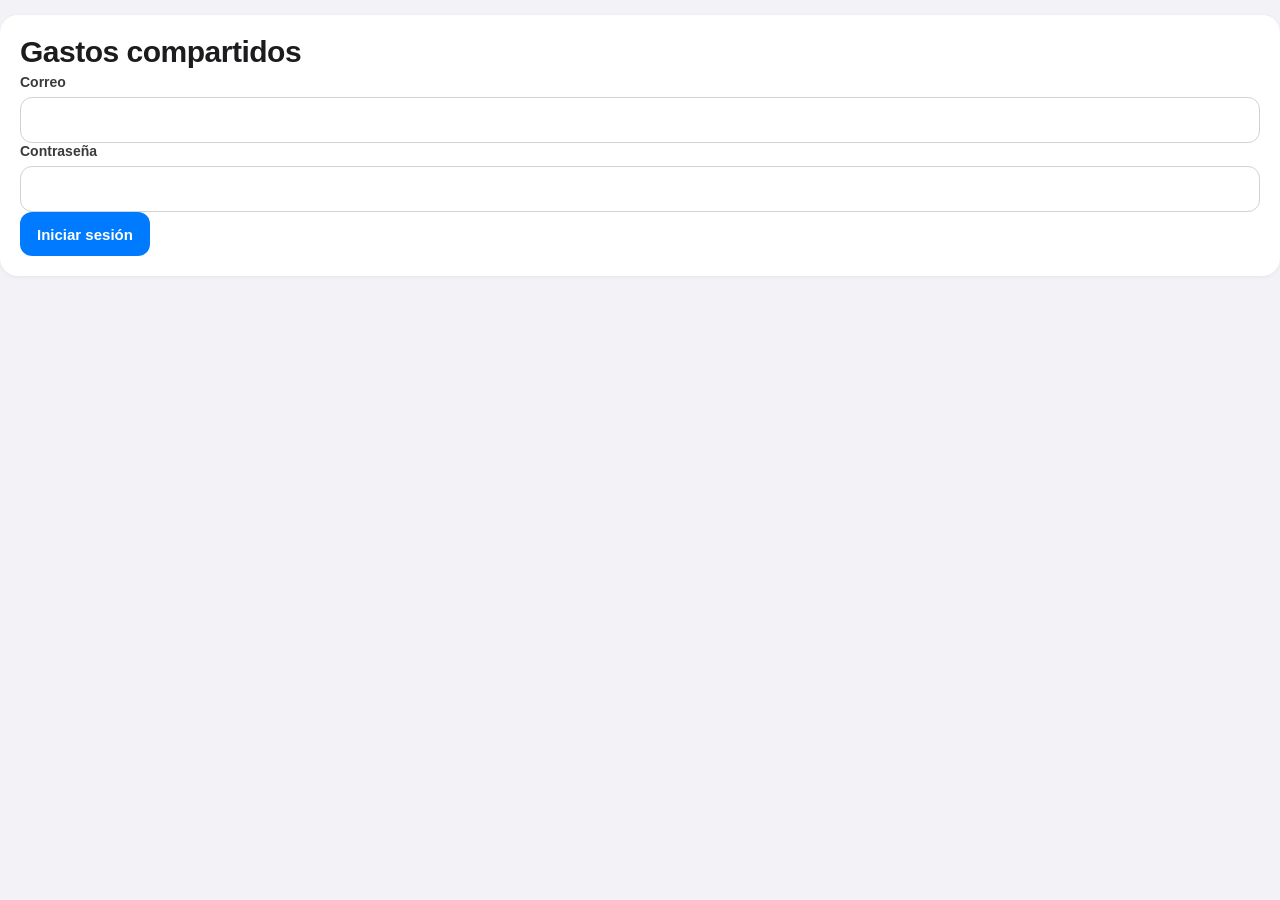
<file: index.html>
<!doctype html>
<html lang="es">
<head>
<meta charset="utf-8">
<meta name="viewport" content="width=device-width,initial-scale=1">
<title>Gastos compartidos</title>
<style>
*{box-sizing:border-box}
:root{font-family:-apple-system,BlinkMacSystemFont,"SF Pro Display","SF Pro Text",Arial,sans-serif;color:#1c1c1e;background:#f2f2f7}
body{margin:0;background:#f2f2f7;-webkit-text-size-adjust:100%;padding-bottom:20px}
.wrap{max-width:900px;margin:auto;padding:24px}.panel,.auth{background:#fff;padding:20px;margin:15px 0;border:0;border-radius:18px;box-shadow:0 1px 4px rgba(0,0,0,.06)}
h1,h2{color:#1c1c1e}h1{margin:0 0 5px;font-size:30px;letter-spacing:-.5px}h2{font-size:20px;margin:0 0 16px}
.grid{display:grid;grid-template-columns:1fr 1fr;gap:12px}.field label{display:block;font-weight:600;font-size:14px;margin-bottom:7px;color:#3a3a3c}
.field input,.field select{width:100%;padding:13px;border:1px solid #d1d1d6;border-radius:12px;background:#fff;font-size:16px;min-height:46px;color:#1c1c1e}
.btn{padding:12px 17px;background:#007aff;color:#fff;border:0;border-radius:12px;font-weight:600;font-size:15px;min-height:44px}.editBtn{border:0;border-radius:10px;padding:9px 13px;background:#eef4ff;color:#007aff;font-weight:600}.delete{border:0;border-radius:10px;padding:9px 13px;background:#ff3b30;color:#fff;font-weight:600}
.expense{padding:15px;border:0;border-radius:15px;margin:10px 0;background:#f9f9fb}.top{display:flex;justify-content:space-between;gap:12px}.top b{font-size:18px}.detail{margin-top:7px;font-weight:600}.meta{margin-top:6px;color:#8e8e93;font-size:13px}.hide{display:none}
.summary{background:#f2f7ff;border-radius:14px;padding:15px;margin-top:15px}.balance{background:#fff8e7;border:0;border-radius:14px;padding:15px;margin-top:12px}.line{display:flex;justify-content:space-between;margin:8px 0;gap:15px}
#incomeForm p,#expenseForm p,#editForm p{margin-bottom:0}#incomeMsg,#expenseMsg,#editMsg{margin-top:10px}#total{font-size:18px}
.datePicker{position:relative;display:block;cursor:pointer}.dateDisplay{display:block;width:100%;min-height:50px;padding:13px 15px;text-align:left;border:1px solid #d1d1d6;border-radius:12px;background:#fff;color:#1c1c1e;font-size:16px;font-weight:600}
.datePicker>input{position:absolute;inset:0;width:100%;height:100%;opacity:0.01;cursor:pointer;z-index:2;margin:0;padding:0;border:0}
.topActions{display:flex;align-items:center;gap:7px}.refreshBtn{border:0;border-radius:10px;padding:9px 12px;background:#eef4ff;color:#007aff;font-weight:600;font-size:14px;min-height:40px}
@media(max-width:650px){body{font-size:15px;padding-bottom:78px}.wrap{padding:10px 10px 90px}.panel,.auth{padding:16px;margin:10px 0;border-radius:18px}h1{font-size:28px}.panel h2{font-size:19px}.grid{grid-template-columns:1fr;gap:10px}.field input,.field select{min-height:50px}.btn{width:100%;min-height:48px}.top{align-items:flex-start}.top b{font-size:18px}.expense{padding:14px;margin:8px 0;border-radius:15px}.expense .btn,.expense .delete,.expense .editBtn{width:auto;min-height:40px;padding:9px 12px}.line{display:flex;flex-direction:column;gap:2px;margin:10px 0}.line b{display:block}#logout{width:auto;margin-top:0}#monthForm{display:grid!important;grid-template-columns:1fr 1fr;gap:8px!important}#monthPicker{grid-column:1 / -1;grid-row:1;width:100%;min-height:50px}#prevMonth{grid-column:1;grid-row:2}#nextMonth{grid-column:2;grid-row:2}#mobileNav{position:fixed;z-index:50;left:10px;right:10px;bottom:10px;height:60px;background:rgba(255,255,255,.94);backdrop-filter:blur(18px);border:1px solid rgba(0,0,0,.08);border-radius:20px;display:flex;align-items:center;justify-content:space-around;box-shadow:0 6px 25px rgba(0,0,0,.15)}#mobileNav a{color:#007aff;text-decoration:none;font-size:12px;font-weight:600;text-align:center;padding:7px 15px}#mobileNav span{display:block;font-size:20px;line-height:22px;margin-bottom:2px}.topActions{gap:6px}.refreshBtn{padding:8px 10px;font-size:13px;min-height:40px}}
@media(min-width:651px){#mobileNav{display:none}}
</style>
<link rel="manifest" href="./manifest.json"><meta name="theme-color" content="#183153">
</head><body>
<section id="login" class="auth"><h1>Gastos compartidos</h1><form id="loginForm"><div class="field"><label>Correo</label><input id="email" type="email" required></div><div class="field"><label>Contraseña</label><input id="password" type="password" required></div><button class="btn">Iniciar sesión</button></form><div id="loginMsg"></div></section>
<main id="app" class="wrap hide"><div id="home"></div>
<div style="display:flex;justify-content:space-between;align-items:center;gap:12px;flex-wrap:wrap"><div><h1>Gastos compartidos</h1><p>Reparto proporcional según sueldo</p></div><div class="topActions"><button id="refreshPage" class="refreshBtn" type="button">↻ Actualizar</button><button id="logout" class="delete">Salir</button></div></div>
<section class="panel"><h2>Ingresos del hogar · <span id="monthTitle"></span></h2><form id="incomeForm"><div class="grid"><div class="field"><label>Sueldo Toto</label><input id="totoIncome" inputmode="numeric" placeholder="$1.000.000"></div><div class="field"><label>Sueldo Rocío</label><input id="rocioIncome" inputmode="numeric" placeholder="$1.000.000"></div></div><p><button class="btn">Guardar ingresos</button></p></form><button id="modifyIncome" type="button" class="btn hide">Modificar ingresos</button><div id="incomeMsg"></div><div id="incomeSummary" class="summary"></div><div id="incomeHistory" class="meta"></div><div id="balance" class="balance"></div></section>
<section class="panel" id="addExpense"><h2 id="expenseTitle">Agregar gasto</h2><form id="expenseForm"><div class="grid"><div class="field"><label>Fecha</label><label class="datePicker"><span id="dateDisplay" class="dateDisplay">📅 Elegir fecha</span><input id="date" type="date" required></label></div><div class="field"><label>Categoría</label><select id="category"><option>Supermercado</option><option>Limpieza</option><option>Gastos extra</option><option>Otro</option></select></div><div class="field"><label>Importe</label><input id="amount" inputmode="numeric" placeholder="$1.000.000" required></div><div class="field"><label>Detalle</label><input id="detail" placeholder="Ej.: Compramos carne"></div><div class="field"><label>Pagó</label><select id="paidBy"><option>Rocío</option><option>Toto</option></select></div></div><p><button class="btn">Agregar gasto</button></p></form><div id="expenseMsg"></div></section>
<section id="editBox" class="panel hide"><h2>Editar gasto</h2><form id="editForm"><div class="grid"><div class="field"><label>Fecha</label><label class="datePicker"><span id="editDateDisplay" class="dateDisplay">📅 Elegir fecha</span><input id="editDate" type="date" required></label></div><div class="field"><label>Categoría</label><select id="editCategory"><option>Supermercado</option><option>Limpieza</option><option>Gastos extra</option><option>Otro</option></select></div><div class="field"><label>Importe</label><input id="editAmount" inputmode="numeric" required></div><div class="field"><label>Detalle</label><input id="editDetail"></div><div class="field"><label>Pagó</label><select id="editPaidBy"><option>Rocío</option><option>Toto</option></select></div></div><p><button class="btn">Guardar cambios</button> <button type="button" id="cancelEdit" class="delete">Cancelar</button></p></form><div id="editMsg"></div></section>
<section class="panel" id="history"><h2 id="historyTitle">Gastos cargados <span id="count"></span></h2><div id="list"></div><hr><b>Total de gastos del mes: <span id="total">$0</span></b></section>
<section class="panel" id="month"><h2>Mes</h2><form id="monthForm" style="display:flex;gap:8px;align-items:center;justify-content:center;flex-wrap:wrap"><button type="button" id="prevMonth" class="btn">← Anterior</button><input id="monthPicker" type="month" required><button type="button" id="nextMonth" class="btn">Siguiente →</button></form></section>
</main><nav id="mobileNav" aria-label="Navegación"><a href="#home"><span>⌂</span>Resumen</a><a href="#addExpense"><span>＋</span>Gasto</a><a href="#history"><span>☷</span>Movimientos</a><a href="#month"><span>◷</span>Mes</a></nav>
<script src="./supabase.js?v=7"></script><script src="./app.js?v=11"></script>
</body></html>
</file>
